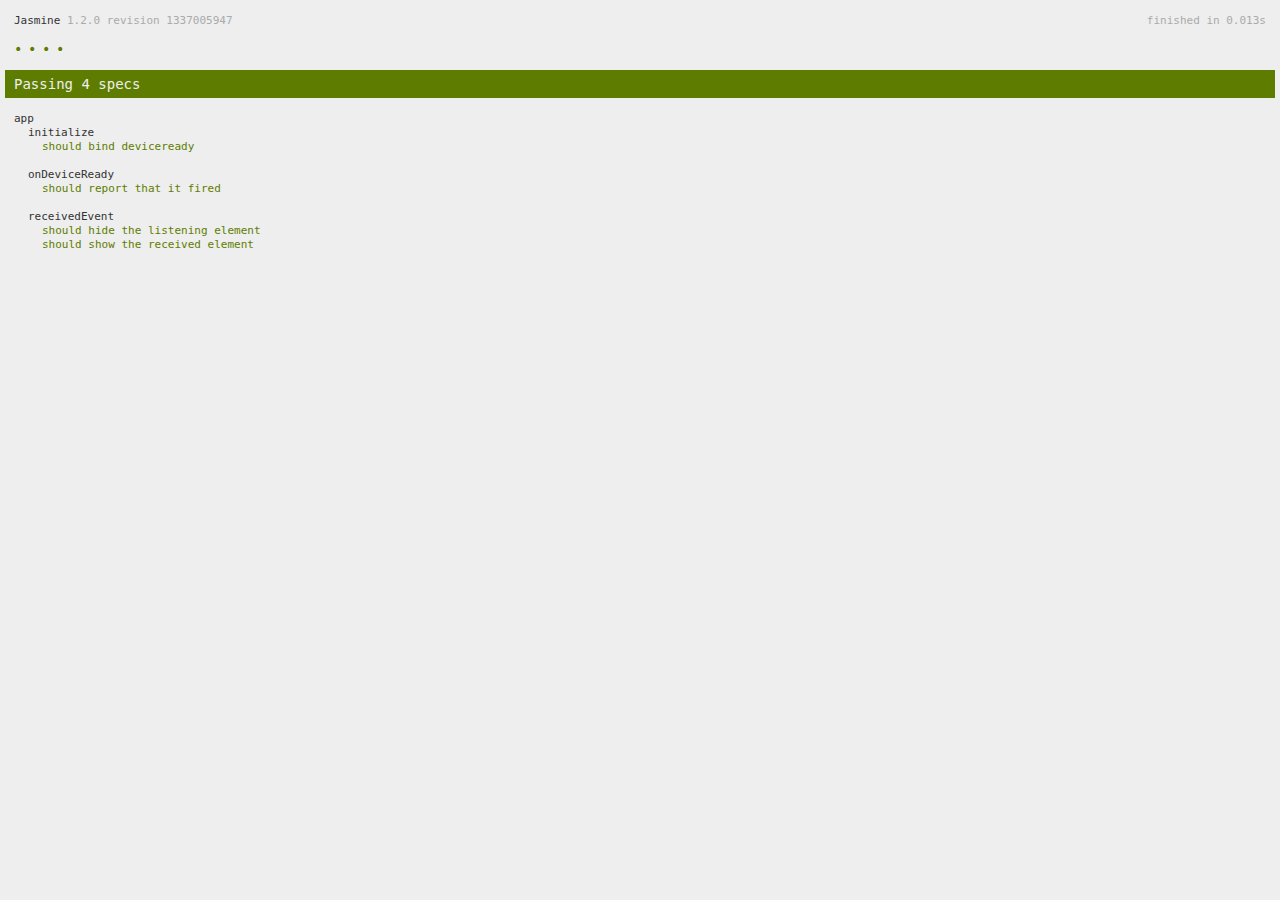
<file: Concord/www/spec.html>
<!DOCTYPE html>
<!--
    Licensed to the Apache Software Foundation (ASF) under one
    or more contributor license agreements.  See the NOTICE file
    distributed with this work for additional information
    regarding copyright ownership.  The ASF licenses this file
    to you under the Apache License, Version 2.0 (the
    "License"); you may not use this file except in compliance
    with the License.  You may obtain a copy of the License at

    http://www.apache.org/licenses/LICENSE-2.0

    Unless required by applicable law or agreed to in writing,
    software distributed under the License is distributed on an
    "AS IS" BASIS, WITHOUT WARRANTIES OR CONDITIONS OF ANY
     KIND, either express or implied.  See the License for the
    specific language governing permissions and limitations
    under the License.
-->
<html>
    <head>
        <title>Jasmine Spec Runner</title>

        <!-- jasmine source -->
        <link rel="shortcut icon" type="image/png" href="spec/lib/jasmine-1.2.0/jasmine_favicon.png">
        <link rel="stylesheet" type="text/css" href="spec/lib/jasmine-1.2.0/jasmine.css">
        <script type="text/javascript" src="spec/lib/jasmine-1.2.0/jasmine.js"></script>
        <script type="text/javascript" src="spec/lib/jasmine-1.2.0/jasmine-html.js"></script>

        <!-- include source files here... -->
        <script type="text/javascript" src="js/index.js"></script>

        <!-- include spec files here... -->
        <script type="text/javascript" src="spec/helper.js"></script>
        <script type="text/javascript" src="spec/index.js"></script>

        <script type="text/javascript">
            (function() {
                var jasmineEnv = jasmine.getEnv();
                jasmineEnv.updateInterval = 1000;

                var htmlReporter = new jasmine.HtmlReporter();

                jasmineEnv.addReporter(htmlReporter);

                jasmineEnv.specFilter = function(spec) {
                    return htmlReporter.specFilter(spec);
                };

                var currentWindowOnload = window.onload;

                window.onload = function() {
                    if (currentWindowOnload) {
                        currentWindowOnload();
                    }
                    execJasmine();
                };

                function execJasmine() {
                    jasmineEnv.execute();
                }
            })();
        </script>
    </head>
    <body>
        <div id="stage" style="display:none;"></div>
    </body>
</html>
</file>
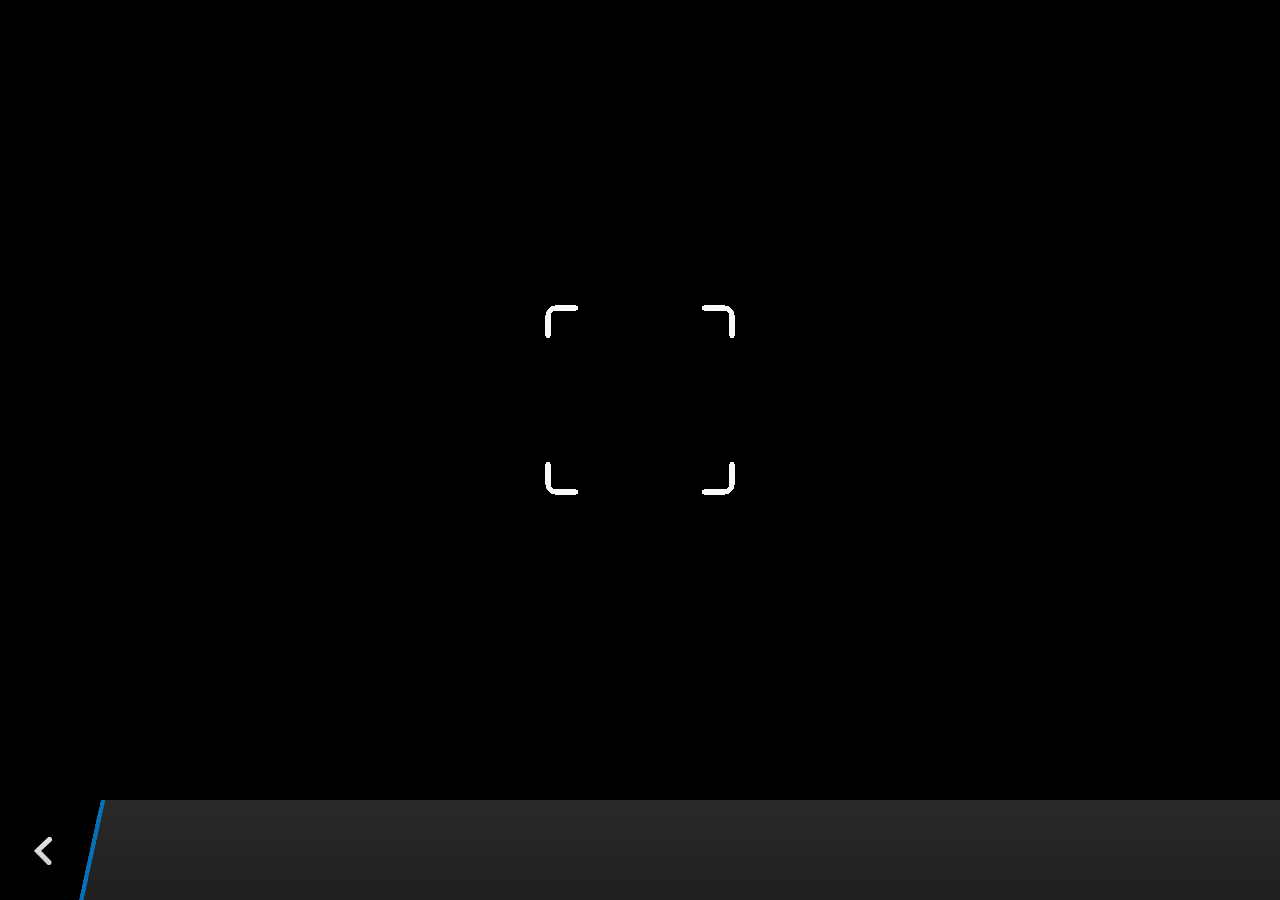
<file: Concord/plugins/cordova-plugin-camera/www/blackberry10/assets/camera.html>
<!--
 Licensed under the Apache License, Version 2.0 (the "License");
 you may not use this file except in compliance with the License.
 You may obtain a copy of the License at

 http://www.apache.org/licenses/LICENSE-2.0

 Unless required by applicable law or agreed to in writing, software
 distributed under the License is distributed on an "AS IS" BASIS,
 WITHOUT WARRANTIES OR CONDITIONS OF ANY KIND, either express or implied.
 See the License for the specific language governing permissions and
 limitations under the License.
 -->
<!DOCTYPE HTML>
<html lang="en">
    <head>
        <meta charset="utf-8">
        <script src="camera.js" type="text/javascript"></script>
        <script>
            var meta = document.createElement("meta");
            meta.setAttribute('name','viewport');
            meta.setAttribute('content','initial-scale='+ (1/window.devicePixelRatio) + ',user-scalable=no');
            document.getElementsByTagName('head')[0].appendChild(meta);
        </script>
    </head>
    <style type="text/css">
        body {
            background-color: black;
        }
        .action-bar {
            position: fixed;
            left: 0px;
            bottom: 0px;
            height: 100px;
            width: 100%;
            background-image: linear-gradient(rgb(41, 41, 41), rgb(32, 32, 32));
        }
        .action-bar-back {
            width: 78px;
            height: 100px;
            background-color: black;
        }
        .action-bar-divider {
            position: fixed;
            bottom: 0px;
            left: 78px;
            width: 28px;
            height: 100px;
            background-image: url([data-uri]);
        }
        .action-bar-back-button {
            position: fixed;
            bottom: 35px;
            left: 34px;
            width: 18px;
            height: 28px;
            background-image: url([data-uri]);
        }
        .camera-cross-hairs {
            position: fixed;
            top: 50%;
            left: 50%;
            -webkit-transform: translate(-50%, -147px);
            width: 194px;
            height: 195px;
            background-image: url([data-uri]); 
        }
    </style>
    <body>
        <div id="camera">
            <video id="v"></video>
            <div class="camera-cross-hairs"></div>
        </div>
        <canvas id="c" style="display: none;"></canvas>
        <div class="action-bar">
            <div id="back" class="action-bar-back">
                <div class="action-bar-back-button"></div>
            </div>
            <div class="action-bar-divider"></div>
        </div>
    </body>
</html>
</file>
<file: Concord/www/spec/lib/jasmine-1.2.0/jasmine.css>
body { background-color: #eeeeee; padding: 0; margin: 5px; overflow-y: scroll; }

#HTMLReporter { font-size: 11px; font-family: Monaco, "Lucida Console", monospace; line-height: 14px; color: #333333; }
#HTMLReporter a { text-decoration: none; }
#HTMLReporter a:hover { text-decoration: underline; }
#HTMLReporter p, #HTMLReporter h1, #HTMLReporter h2, #HTMLReporter h3, #HTMLReporter h4, #HTMLReporter h5, #HTMLReporter h6 { margin: 0; line-height: 14px; }
#HTMLReporter .banner, #HTMLReporter .symbolSummary, #HTMLReporter .summary, #HTMLReporter .resultMessage, #HTMLReporter .specDetail .description, #HTMLReporter .alert .bar, #HTMLReporter .stackTrace { padding-left: 9px; padding-right: 9px; }
#HTMLReporter #jasmine_content { position: fixed; right: 100%; }
#HTMLReporter .version { color: #aaaaaa; }
#HTMLReporter .banner { margin-top: 14px; }
#HTMLReporter .duration { color: #aaaaaa; float: right; }
#HTMLReporter .symbolSummary { overflow: hidden; *zoom: 1; margin: 14px 0; }
#HTMLReporter .symbolSummary li { display: block; float: left; height: 7px; width: 14px; margin-bottom: 7px; font-size: 16px; }
#HTMLReporter .symbolSummary li.passed { font-size: 14px; }
#HTMLReporter .symbolSummary li.passed:before { color: #5e7d00; content: "\02022"; }
#HTMLReporter .symbolSummary li.failed { line-height: 9px; }
#HTMLReporter .symbolSummary li.failed:before { color: #b03911; content: "x"; font-weight: bold; margin-left: -1px; }
#HTMLReporter .symbolSummary li.skipped { font-size: 14px; }
#HTMLReporter .symbolSummary li.skipped:before { color: #bababa; content: "\02022"; }
#HTMLReporter .symbolSummary li.pending { line-height: 11px; }
#HTMLReporter .symbolSummary li.pending:before { color: #aaaaaa; content: "-"; }
#HTMLReporter .bar { line-height: 28px; font-size: 14px; display: block; color: #eee; }
#HTMLReporter .runningAlert { background-color: #666666; }
#HTMLReporter .skippedAlert { background-color: #aaaaaa; }
#HTMLReporter .skippedAlert:first-child { background-color: #333333; }
#HTMLReporter .skippedAlert:hover { text-decoration: none; color: white; text-decoration: underline; }
#HTMLReporter .passingAlert { background-color: #a6b779; }
#HTMLReporter .passingAlert:first-child { background-color: #5e7d00; }
#HTMLReporter .failingAlert { background-color: #cf867e; }
#HTMLReporter .failingAlert:first-child { background-color: #b03911; }
#HTMLReporter .results { margin-top: 14px; }
#HTMLReporter #details { display: none; }
#HTMLReporter .resultsMenu, #HTMLReporter .resultsMenu a { background-color: #fff; color: #333333; }
#HTMLReporter.showDetails .summaryMenuItem { font-weight: normal; text-decoration: inherit; }
#HTMLReporter.showDetails .summaryMenuItem:hover { text-decoration: underline; }
#HTMLReporter.showDetails .detailsMenuItem { font-weight: bold; text-decoration: underline; }
#HTMLReporter.showDetails .summary { display: none; }
#HTMLReporter.showDetails #details { display: block; }
#HTMLReporter .summaryMenuItem { font-weight: bold; text-decoration: underline; }
#HTMLReporter .summary { margin-top: 14px; }
#HTMLReporter .summary .suite .suite, #HTMLReporter .summary .specSummary { margin-left: 14px; }
#HTMLReporter .summary .specSummary.passed a { color: #5e7d00; }
#HTMLReporter .summary .specSummary.failed a { color: #b03911; }
#HTMLReporter .description + .suite { margin-top: 0; }
#HTMLReporter .suite { margin-top: 14px; }
#HTMLReporter .suite a { color: #333333; }
#HTMLReporter #details .specDetail { margin-bottom: 28px; }
#HTMLReporter #details .specDetail .description { display: block; color: white; background-color: #b03911; }
#HTMLReporter .resultMessage { padding-top: 14px; color: #333333; }
#HTMLReporter .resultMessage span.result { display: block; }
#HTMLReporter .stackTrace { margin: 5px 0 0 0; max-height: 224px; overflow: auto; line-height: 18px; color: #666666; border: 1px solid #ddd; background: white; white-space: pre; }

#TrivialReporter { padding: 8px 13px; position: absolute; top: 0; bottom: 0; left: 0; right: 0; overflow-y: scroll; background-color: white; font-family: "Helvetica Neue Light", "Lucida Grande", "Calibri", "Arial", sans-serif; /*.resultMessage {*/ /*white-space: pre;*/ /*}*/ }
#TrivialReporter a:visited, #TrivialReporter a { color: #303; }
#TrivialReporter a:hover, #TrivialReporter a:active { color: blue; }
#TrivialReporter .run_spec { float: right; padding-right: 5px; font-size: .8em; text-decoration: none; }
#TrivialReporter .banner { color: #303; background-color: #fef; padding: 5px; }
#TrivialReporter .logo { float: left; font-size: 1.1em; padding-left: 5px; }
#TrivialReporter .logo .version { font-size: .6em; padding-left: 1em; }
#TrivialReporter .runner.running { background-color: yellow; }
#TrivialReporter .options { text-align: right; font-size: .8em; }
#TrivialReporter .suite { border: 1px outset gray; margin: 5px 0; padding-left: 1em; }
#TrivialReporter .suite .suite { margin: 5px; }
#TrivialReporter .suite.passed { background-color: #dfd; }
#TrivialReporter .suite.failed { background-color: #fdd; }
#TrivialReporter .spec { margin: 5px; padding-left: 1em; clear: both; }
#TrivialReporter .spec.failed, #TrivialReporter .spec.passed, #TrivialReporter .spec.skipped { padding-bottom: 5px; border: 1px solid gray; }
#TrivialReporter .spec.failed { background-color: #fbb; border-color: red; }
#TrivialReporter .spec.passed { background-color: #bfb; border-color: green; }
#TrivialReporter .spec.skipped { background-color: #bbb; }
#TrivialReporter .messages { border-left: 1px dashed gray; padding-left: 1em; padding-right: 1em; }
#TrivialReporter .passed { background-color: #cfc; display: none; }
#TrivialReporter .failed { background-color: #fbb; }
#TrivialReporter .skipped { color: #777; background-color: #eee; display: none; }
#TrivialReporter .resultMessage span.result { display: block; line-height: 2em; color: black; }
#TrivialReporter .resultMessage .mismatch { color: black; }
#TrivialReporter .stackTrace { white-space: pre; font-size: .8em; margin-left: 10px; max-height: 5em; overflow: auto; border: 1px inset red; padding: 1em; background: #eef; }
#TrivialReporter .finished-at { padding-left: 1em; font-size: .6em; }
#TrivialReporter.show-passed .passed, #TrivialReporter.show-skipped .skipped { display: block; }
#TrivialReporter #jasmine_content { position: fixed; right: 100%; }
#TrivialReporter .runner { border: 1px solid gray; display: block; margin: 5px 0; padding: 2px 0 2px 10px; }
</file>
